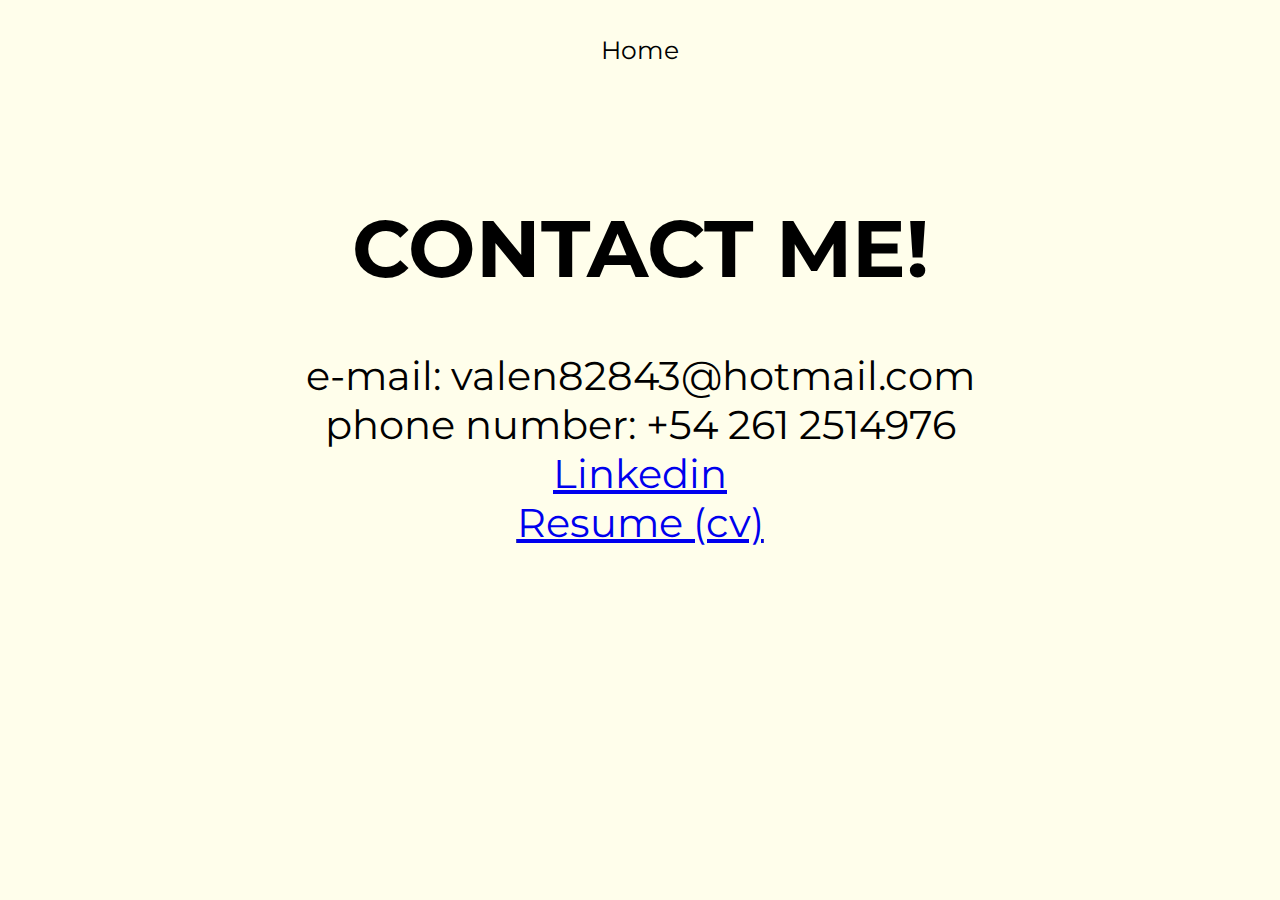
<file: contacto.html>
<!DOCTYPE html>
<html lang="en">
<head>
    <meta charset="UTF-8">
    <meta name="viewport" content="width=device-width, initial-scale=1.0">
    <title>Document</title>
    <link rel="stylesheet" href="estiloscontacto.css">
    <link rel="preconnect" href="https://fonts.googleapis.com">
    <link rel="preconnect" href="https://fonts.gstatic.com" crossorigin>
    <link href="https://fonts.googleapis.com/css2?family=Dancing+Script:wght@700&family=Montserrat:ital,wght@0,174;1,174&display=swap" rel="stylesheet">
    <link rel="stylesheet" href="https://fonts.googleapis.com/css2?family=Material+Symbols+Outlined:opsz,wght,FILL,GRAD@20..48,100..700,0..1,-50..200" />
</head>
<body>
    <div class="header">
        <ul class="menu">
            <li><a href="index.html">Home</a></li>
        </ul>
    </div>
    <h1 class="contactame">CONTACT ME!</h1>
    <br><br><br>
    <p class="contactos">e-mail: valen82843@hotmail.com</p>
    <p class="contactos">phone number: +54 261 2514976</p>
    <p class="linkedin"><a href="https://www.linkedin.com/in/valentin-tello-3b24812a2" class="enlace">Linkedin</a></p>
    <p class="linkedin"><a href="https://drive.google.com/drive/folders/1PZI6l43G30Q3sLYkJ3BnqwNeVrPhngQB?usp=drive_link" class="enlace">Resume (cv)</a></p>

</body>
</html>
</file>
<file: estiloscontacto.css>
body{
    background-color: rgb(255, 254, 235);
}
*{
    margin: 0;
    padding: 0;
}
.header {
    width: 100%;
    height: 100px;
    position: fixed;
    top: 0; /* Fija el header en la parte superior de la ventana */
    left: 0; /* Fija el header a la izquierda */
    z-index: 999; /* Asegura que el header esté por encima de otros elementos */
    background-color: rgb(255, 254, 235);

}


.menu {
    list-style-type: none;
    padding: 0;
    margin: 0;
    text-align: center;
    height: 100%; /* Establece la altura del menú */
    display: flex;
    justify-content: center;
    align-items: center;
}

.menu li {
    display: inline-block;
    margin: 0 10px; /* Espaciado entre elementos del menú */
}

.menu li a {
    color: rgb(0, 0, 0);
    text-decoration: none;
    font-family: "Montserrat", sans-serif;
    font-size: 25px;
    line-height: 100px; /* Establece la altura del menú */
    position: relative; /* Añade posición relativa para la pseudo-clase ::after */
}

.menu li a::after {
    content: ''; /* Crea un pseudo-elemento */
    position: absolute; /* Posiciona el pseudo-elemento */
    left: 0;
    bottom: 0;
    width: 0; /* Inicialmente la línea no tiene ancho */
    height: 2px; /* Grosor de la línea */
    background-color: rgb(58, 58, 58);
    transition: width 0.3s ease; /* Agrega una transición suave para el ancho */
}

.menu li a:hover::after {
    width: 100%; /* Aumenta el ancho al 100% al pasar el mouse */
}


.menu li a:hover {
    color: rgb(58, 58, 58); /* Cambia el color al pasar el mouse */
}

.contactame{
    position: relative;
    text-align: center;
    top: 200px;
    font-family: "Montserrat", sans-serif;
    font-size: 80px;
}
.contactos{
    position: relative;
    text-align: center;
    top: 200px;
    font-family: "Montserrat", sans-serif;
    font-size: 40px;
}
.linkedin{
    position: relative;
    text-align: center;
    top: 200px;
    font-family: "Montserrat", sans-serif;
    font-size: 40px;
    text-decoration: underline; /* Agrega subrayado */
    text-decoration-color: black; /* Color del subrayado */
    color: black !important; /* Color del texto siempre negro */
}
</file>
